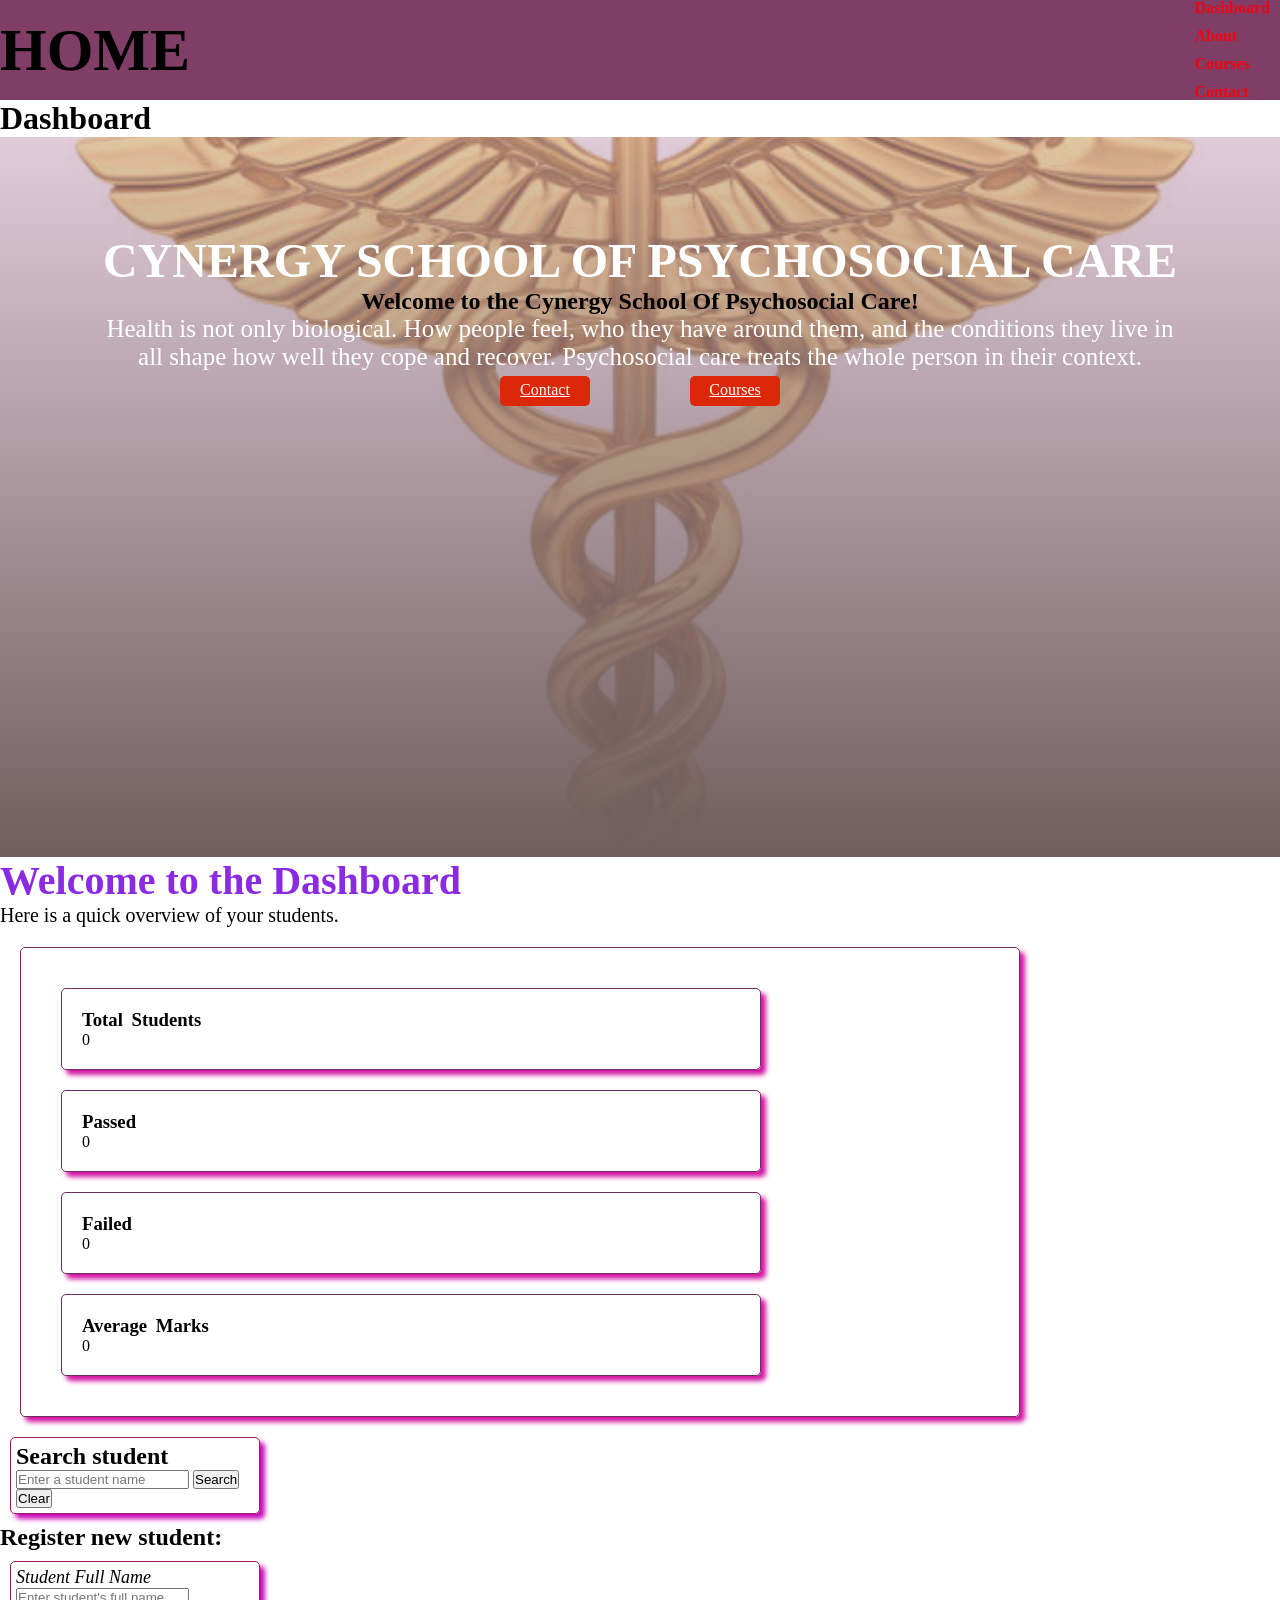
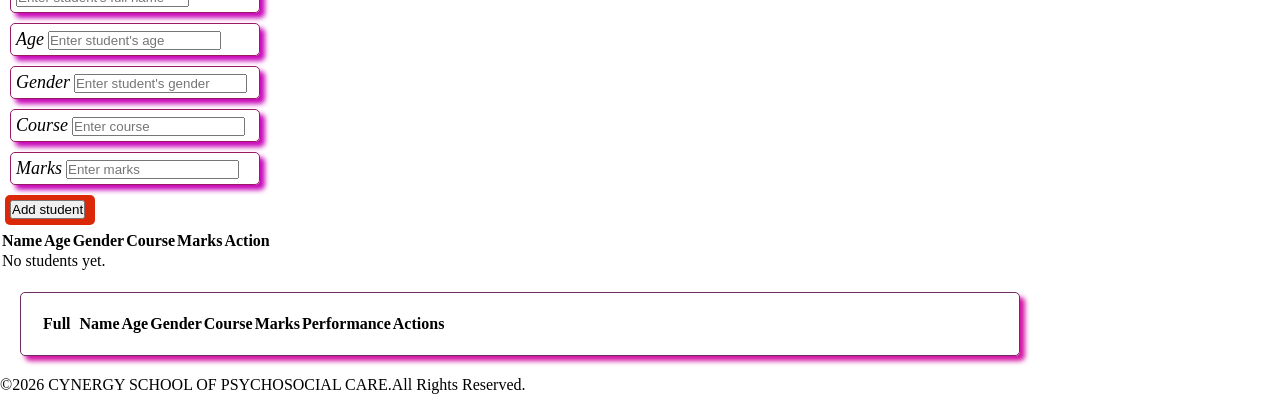
<file: index.html>
<!DOCTYPE html>
<html lang="en">
<head>
    <meta charset="UTF-8">
    <meta name="viewport" content="width=device-width, initial-scale=1.0">
    <title>Student Management Website</title>
    <link rel="stylesheet" href="style.css">

</head>
<body>
    <header>
        <h1>HOME</h1>
     <nav><ul>
        <li><a href="index.html">Dashboard</a></li>
        <li><a href="about.html">About</a></li>
        <li><a href="courses.html">Courses</a></li>
        <li><a href="contact.html">Contact</a></li> 
        </ul>
    </nav>
    </header>
    <h1>Dashboard</h1>
    <section class="hero">  
    <h1>CYNERGY SCHOOL OF PSYCHOSOCIAL CARE</h1>
    <h2>Welcome to the Cynergy School Of Psychosocial Care!</h2>
    <p>Health is not only biological. How people feel, who they have around them, and the conditions they live in all shape how well they cope and recover. Psychosocial care treats the whole person in their context.</p>
   <div class="container">
    <div class="button">
       <a href="contact.html" class="button">Contact</a>
    </div>
    <div class="button">
       <a href="courses.html" class="button">Courses</a>
    </div>
   </div>
   </section>

    <section class="dashboard">
      <h2>Welcome to the Dashboard</h2>
      <p class="section-intro">Here is a quick overview of your students.</p>

      <div class="card">
        <div class="card-1">
          <h3>Total Students</h3>
          <p class="number" id="totalStudents">0</p>
        </div>
        <div class="card-1">
          <h3>Passed</h3>
          <p class="number" id="passedStudents">0</p>
        </div>
        <div class="card-1">
          <h3>Failed</h3>
          <p class="number" id="failedStudents">0</p>
        </div>
        <div class="card-1">
          <h3>Average Marks</h3>
          <p class="number" id="averageMarks">0</p>
        </div>
      </div>
    </section>

<div id="search" class="search">
     <h2>Search student</h2>
  <input type="text" id="searchInput" placeholder="Enter a student name">
  <button id="searchBtn">Search</button>
  <button id="clearBtn">Clear</button>
  <div id="searchResult"></div>
</div>

    <form id="studentForm">
    <h2>Register new student:</h2>
    <div class="input">
        <label for="fullName">Student Full Name</label>
        <input type="text" name="fullName" id="fullName" placeholder="Enter student's full name">
    </div>

    <div class="input">
        <label for="age">Age</label>
        <input type="number" name="age" id="age" placeholder="Enter student's age">
    </div>

    <div class="input">
        <label for="gender">Gender</label>
        <input type="text" name="gender" id="gender" placeholder="Enter student's gender">
    </div>

    <div class="input">
        <label for="course">Course</label>
        <input type="text" name="course" id="course" placeholder="Enter course">
    </div>

    <div class="input">
        <label for="marks">Marks</label>
        <input type="number" name="marks" id="marks" placeholder="Enter marks">
    </div>

    <p id="message"></p>

    <div class="button">
       <button type="submit">Add student</button>
    </div>
</form>

<p id="summary"></p>
<table>
  <thead>
    <tr>
      <th>Name</th><th>Age</th><th>Gender</th>
      <th>Course</th><th>Marks</th><th>Action</th>
    </tr>
  </thead>
  <tbody id="studentList"></tbody>
</table>

<div id="studentList" class="table">
        <table>
          <thead>
            <tr>
              <th>Full Name</th>
              <th>Age</th>
              <th>Gender</th>
              <th>Course</th>
              <th>Marks</th>
              <th>Performance</th>
              <th>Actions</th>
            </tr>
          </thead>
          <tbody id="studenttable">
          </tbody>
        </table>
      </div>
    </section>



<footer>
        <p> &copy;2026 CYNERGY SCHOOL OF PSYCHOSOCIAL CARE.All Rights Reserved.</p>
</footer>

<script src="script.js"></script>
</body>
</html>
</file>
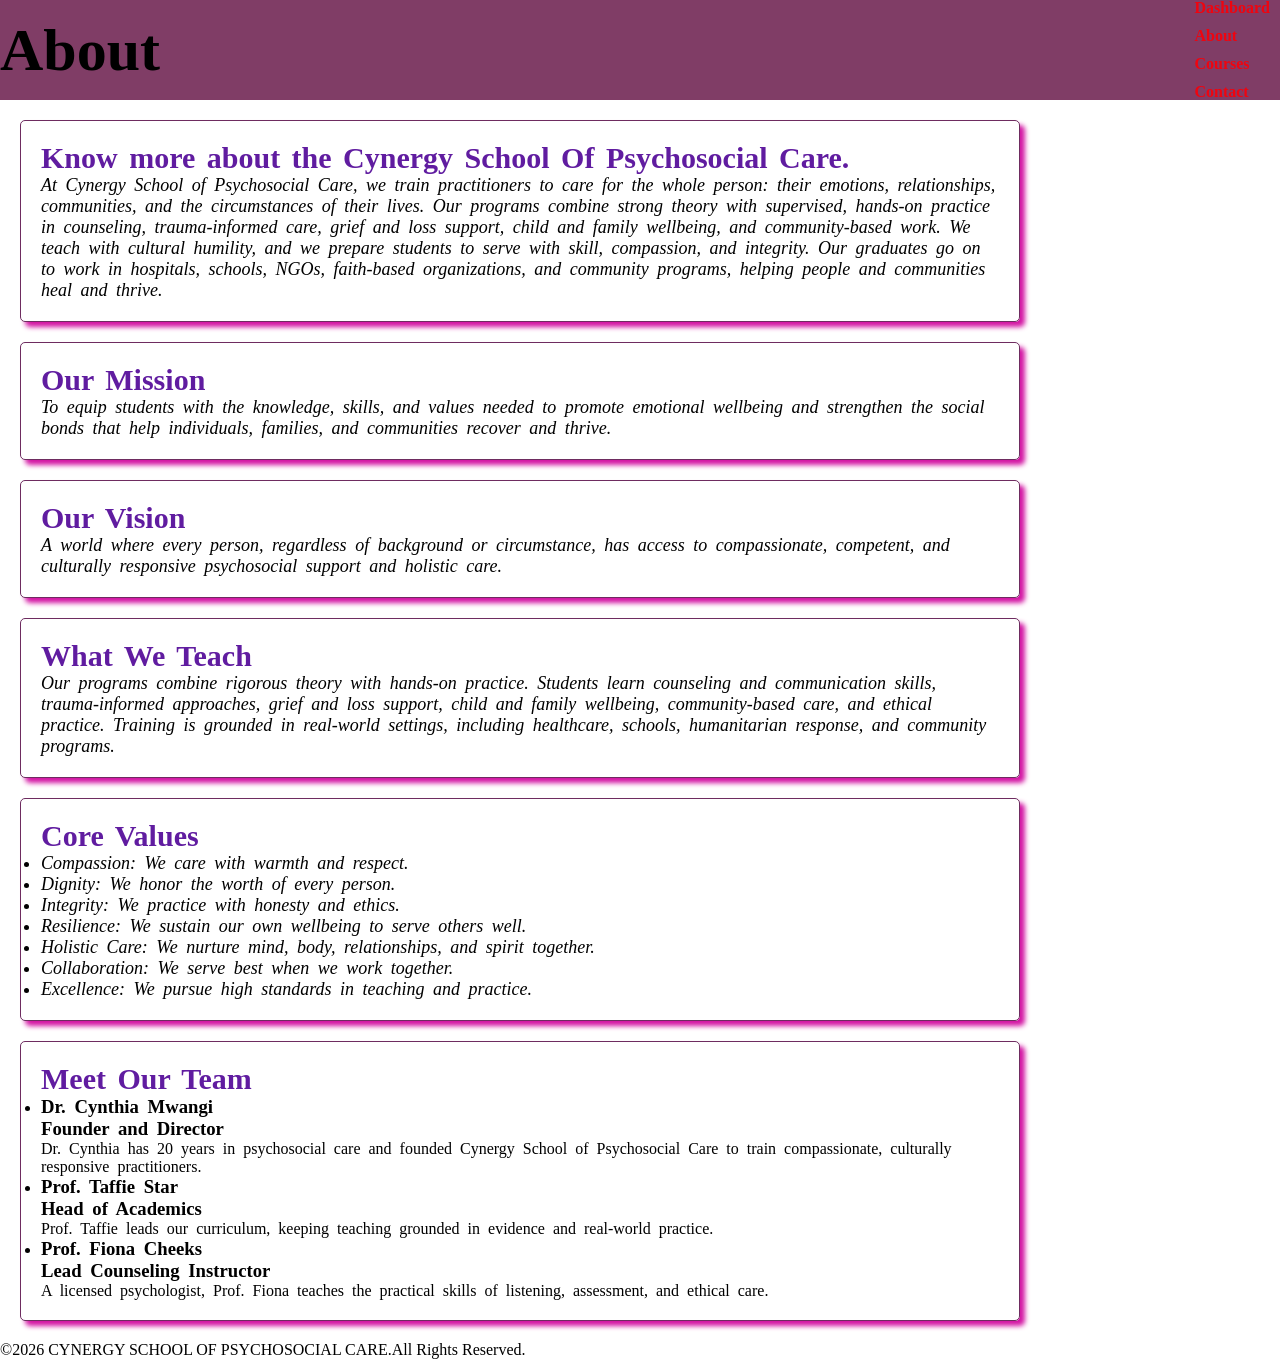
<file: about.html>
<!DOCTYPE html>
<html lang="en">
<head>
    <meta charset="UTF-8">
    <meta name="viewport" content="width=device-width, initial-scale=1.0">
    <title>Student Management website</title>
    <link rel="stylesheet" href="style.css">
</head>
<body>
    <header> 
        <h1>About</h1>
    <nav><ul>
        <li><a href="index.html">Dashboard</a></li>
        <li><a href="about.html">About</a></li>
        <li><a href="courses.html">Courses</a></li>
        <li><a href="contact.html">Contact</a></li> 
        </ul>
    </nav>
    </header>
     
<div class="card">
    <h2>Know more about the Cynergy School Of Psychosocial Care.</h2>

    <p>At Cynergy School of Psychosocial Care, we train practitioners to care for the whole person: their emotions, relationships, communities, and the circumstances of their lives.

Our programs combine strong theory with supervised, hands-on practice in counseling, trauma-informed care, grief and loss support, child and family wellbeing, and community-based work. We teach with cultural humility, and we prepare students to serve with skill, compassion, and integrity.

Our graduates go on to work in hospitals, schools, NGOs, faith-based organizations, and community programs, helping people and communities heal and thrive.</p>
</div>

<div class="card">
<h2> Our Mission</h2>

<p>To equip students with the knowledge, skills, and values needed to promote emotional wellbeing and strengthen the social bonds that help individuals, families, and communities recover and thrive.</p>

</div>

<div class="card">
<h2>Our Vision</h2>

<p>A world where every person, regardless of background or circumstance, has access to compassionate, competent, and culturally responsive psychosocial support and holistic care.</p>
</div>
<div class="card">
    <h2>What We Teach</h2>
    <p>Our programs combine rigorous theory with hands-on practice. Students learn counseling and communication skills, trauma-informed approaches, grief and loss support, child and family wellbeing, community-based care, and ethical practice. Training is grounded in real-world settings, including healthcare, schools, humanitarian response, and community programs.</p>
</div>
<div class="card">
<h2>Core Values</h2>
<ul>
    <li>Compassion: We care with warmth and respect.</li>
    <li>Dignity: We honor the worth of every person.</li>
    <li>Integrity: We practice with honesty and ethics.</li>
    <li>Resilience: We sustain our own wellbeing to serve others well.</li>
    <li>Holistic Care: We nurture mind, body, relationships, and spirit together.</li>
    <li>Collaboration: We serve best when we work together.</li>
    <li>Excellence: We pursue high standards in teaching and practice.</li>
</ul>
</div>

<div class="card">
    <h2>Meet Our Team</h2>
    <div>
    <ul>
       <li><h3>Dr. Cynthia Mwangi</h3>
        <h3>Founder and Director</h3>
       <p>Dr. Cynthia has 20 years in psychosocial care and founded Cynergy School of Psychosocial Care to train compassionate, culturally responsive practitioners.</p>
       </li>
       <li><h3>Prof. Taffie Star</h3>
        <h3>Head of Academics</h3>
        <p>Prof. Taffie leads our curriculum, keeping teaching grounded in evidence and real-world practice.</p>
       </li>
       <li><h3>Prof. Fiona Cheeks</h3>
        <h3>Lead Counseling Instructor</h3>
        <p>A licensed psychologist, Prof. Fiona teaches the practical skills of listening, assessment, and ethical care.</p>
       </li>
    </ul>    
    </div>
</div>



<footer>
    <p> &copy;2026 CYNERGY SCHOOL OF PSYCHOSOCIAL CARE.All Rights Reserved.</p>
</footer>
</footer>
<script src="script.js"></script>
</body>
</html>
</file>
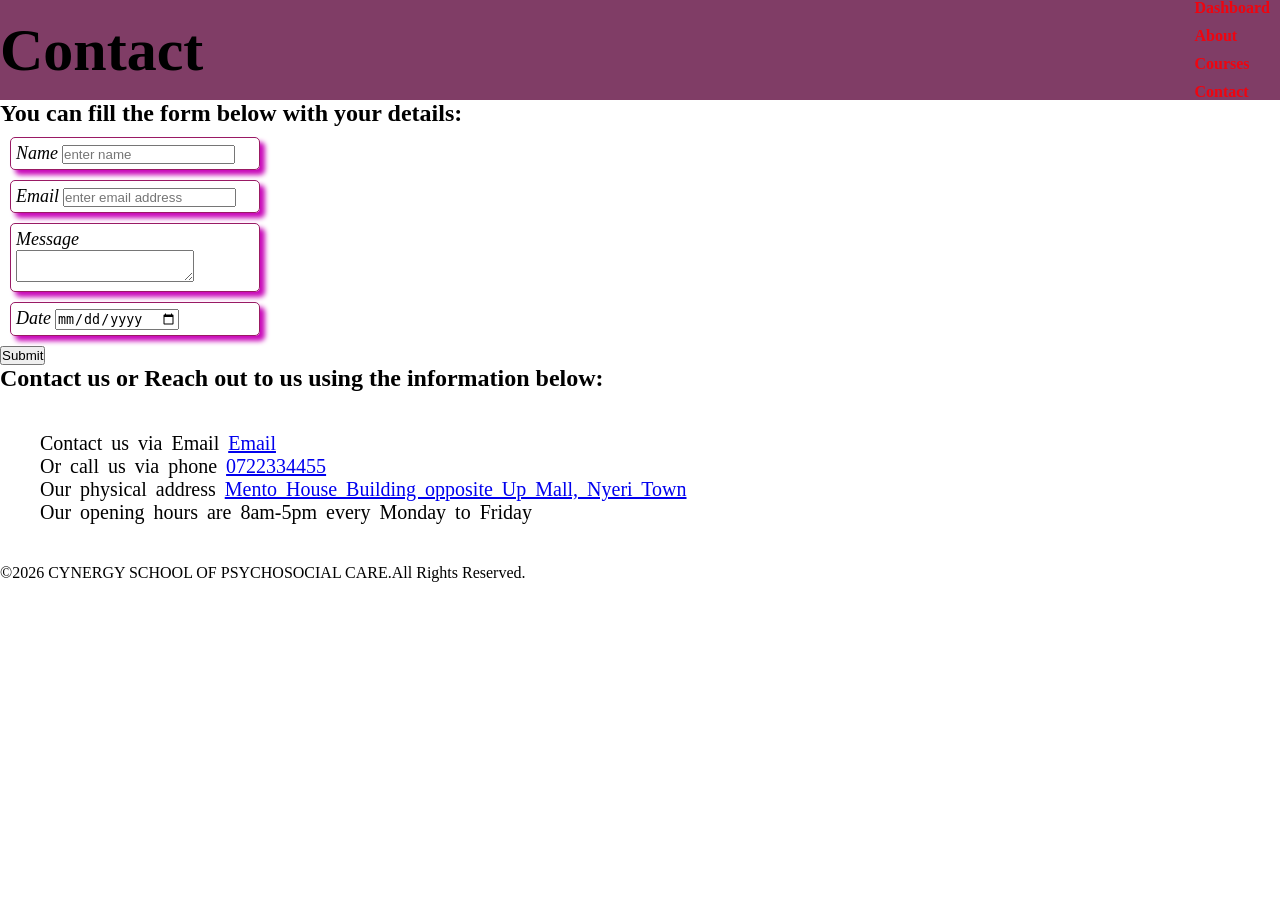
<file: contact.html>
<!DOCTYPE html>
<html lang="en">
<head>
    <meta charset="UTF-8">
    <meta name="viewport" content="width=device-width, initial-scale=1.0">
    <title>Student Management Website</title>
    <link rel="stylesheet" href="style.css">
</head>
<body>
    <header>
         <h1>Contact</h1>
   <nav><ul>
        <li><a href="index.html">Dashboard</a></li>
        <li><a href="about.html">About</a></li>
        <li><a href="courses.html">Courses</a></li>
        <li><a href="contact.html">Contact</a></li> 
        </ul>
    </nav>
    </header>
    <form>

        <h2>You can fill the form below with your details:</h2>
        <div id="studentForm" class="input">
            <label for="name">Name</label>
            <input type="name" name="name" id="name" placeholder="enter name">
        </div>

        <div class="input">
            <label for="email">Email</label>
            <input type="email" name="email" id="email" placeholder="enter email address">
        </div>

        <div class="input">
            <label for="message">Message</label>
            <textarea name="message" id=""></textarea>
        </div>

        <div class="input">
            <label for="date">Date</label>
            <input type="date" name="date" id="date">
        </div>
        <div class="content">
            <button type="submit">Submit </button>
        </div>
    </form>


    <h2>Contact us or Reach out to us using the information below:</h2>
<div class="contact">
<p>Contact us via Email <a href="mailto:cynergyschoolofpsychosocialcare@gmail.com">Email</a></p>
<p>Or call us via phone <a href="phone number">0722334455</a></p>
<p>Our physical address <a href="physical address">Mento House Building opposite Up Mall, Nyeri Town</a></p>
<p>Our opening hours are 8am-5pm every Monday to Friday</p>
</div>

<footer>
    <p> &copy;2026 CYNERGY SCHOOL OF PSYCHOSOCIAL CARE.All Rights Reserved.</p>
</footer>
</footer>

<script src="script.js"></script>
</body>
</html>
</file>
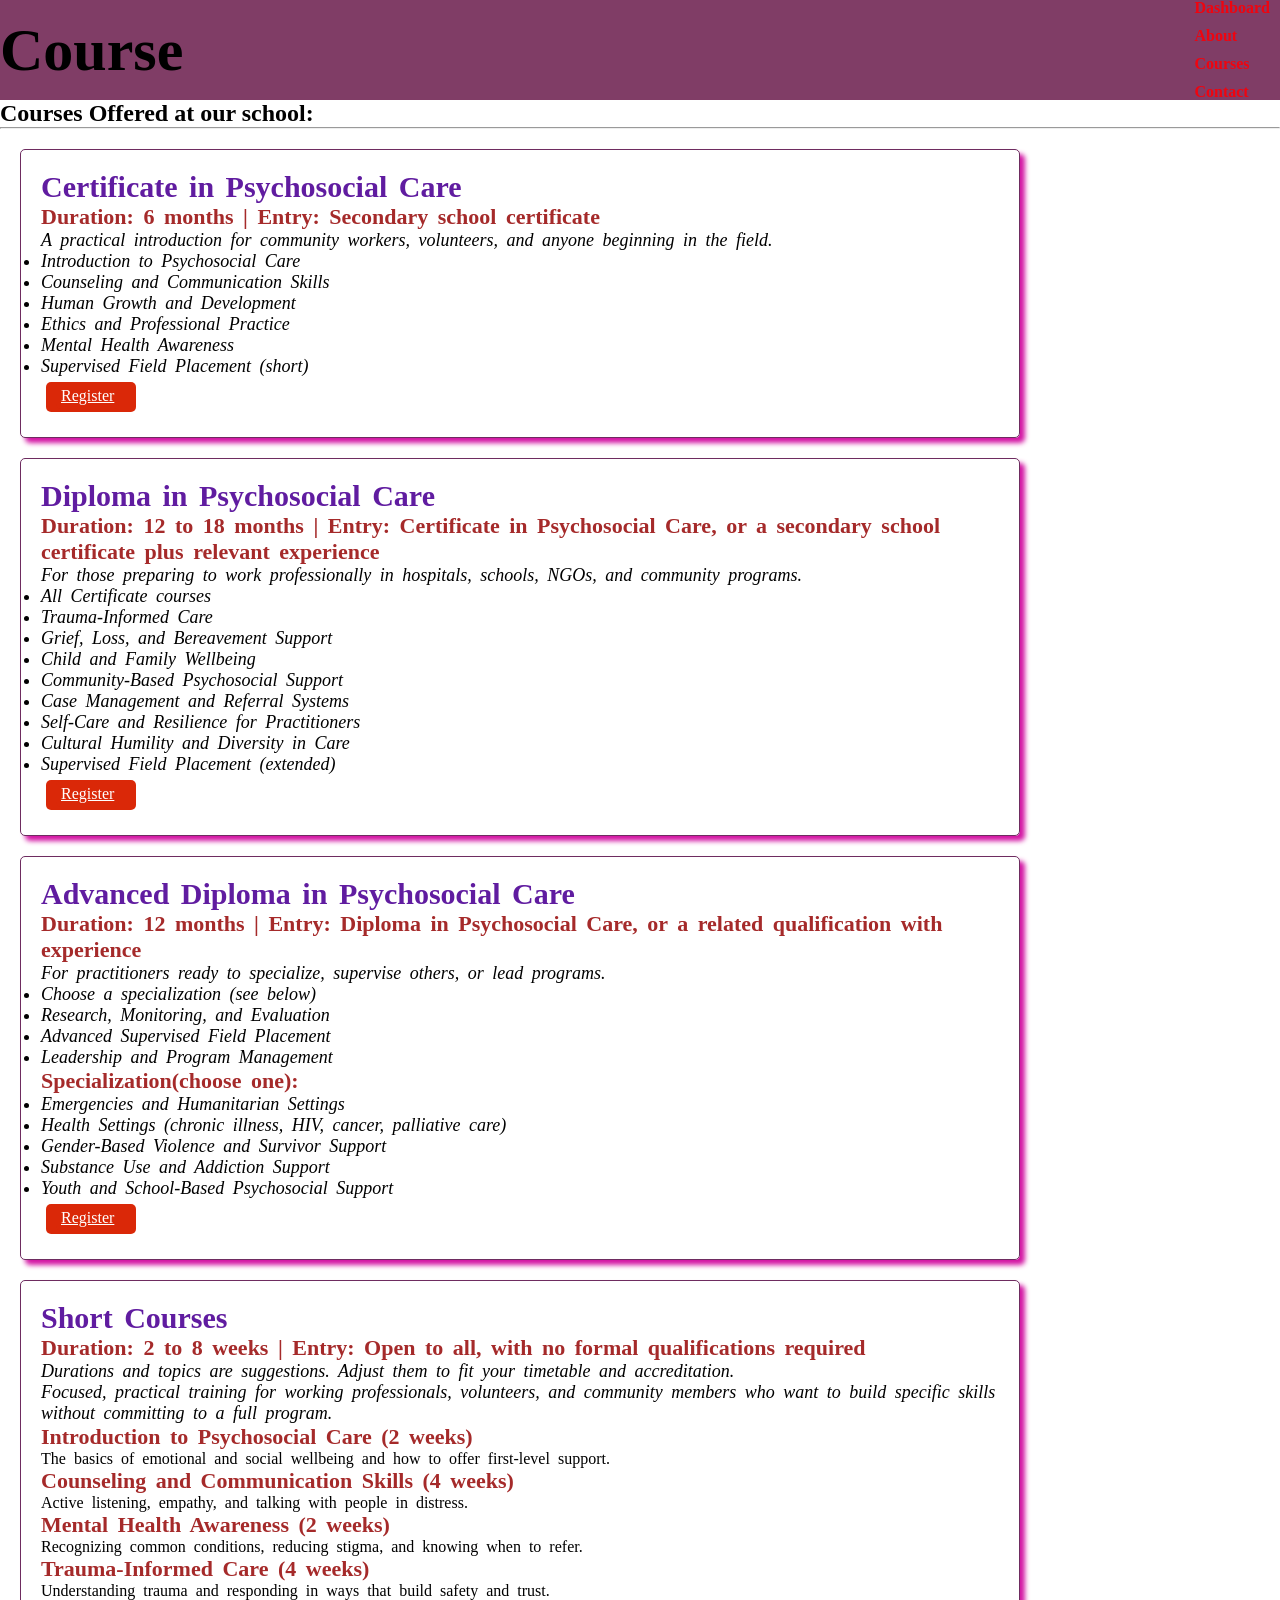
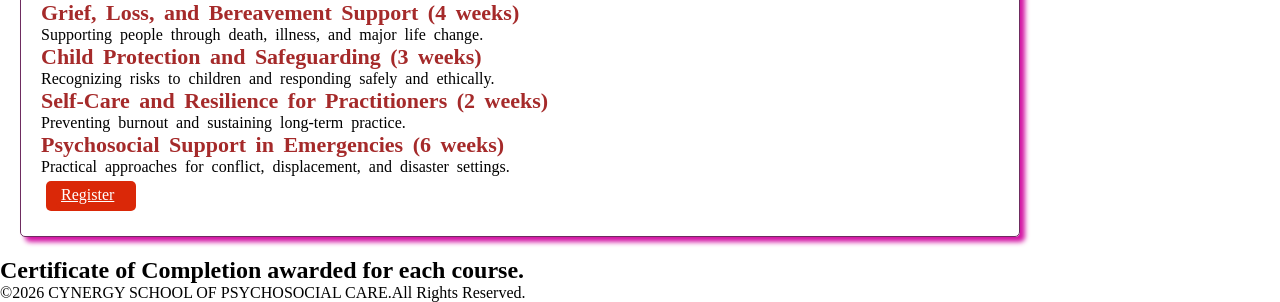
<file: courses.html>
<!DOCTYPE html>
<html lang="en">
<head>
    <meta charset="UTF-8">
    <meta name="viewport" content="width=device-width, initial-scale=1.0">
    <title>Student Management Website</title>
<link rel="stylesheet" href="style.css">
</head>
<body>
    <header>
         <h1>Course</h1>
     <nav><ul>
        <li><a href="index.html">Dashboard</a></li>
        <li><a href="about.html">About</a></li>
        <li><a href="courses.html">Courses</a></li>
        <li><a href="contact.html">Contact</a></li> 
        </ul>
    </nav>
    </header>
    
    <h2>Courses Offered at our school:</h2>
    <hr>
    <div class="card">
    <h2>Certificate in Psychosocial Care</h2>
    <h3>Duration: 6 months | Entry: Secondary school certificate</h3>
    <p>A practical introduction for community workers, volunteers, and anyone beginning in the field.
<ul>
<li>Introduction to Psychosocial Care</li>
<li>Counseling and Communication Skills</li>
<li>Human Growth and Development</li>
<li>Ethics and Professional Practice</li>
<li>Mental Health Awareness</li>
<li>Supervised Field Placement (short)</li>
</ul>
</p>
<div class="button">
<a href="index.html#register" class="button">Register</a>
</div>

    </div>

    <div class="card">
        <h2>Diploma in Psychosocial Care</h2>
        <h3>Duration: 12 to 18 months | Entry: Certificate in Psychosocial Care, or a secondary school certificate plus relevant experience</h3>
        <p>For those preparing to work professionally in hospitals, schools, NGOs, and community programs.
    <ul>
        <li>All Certificate courses</li>
        <li>Trauma-Informed Care</li>
        <li>Grief, Loss, and Bereavement Support</li>
        <li>Child and Family Wellbeing</li>
        <li>Community-Based Psychosocial Support</li>
        <li>Case Management and Referral Systems</li>
        <li>Self-Care and Resilience for Practitioners</li>
        <li>Cultural Humility and Diversity in Care</li>
        <li>Supervised Field Placement (extended)</li>
    </ul>
        </p>
    <div class="button">
       <a href="index.html#register" class="button">Register</a>
    </div>
    </div>

    <div class="card">
        <h2>Advanced Diploma in Psychosocial Care</h2>
        <h3>Duration: 12 months | Entry: Diploma in Psychosocial Care, or a related qualification with experience</h3>
    <p>For practitioners ready to specialize, supervise others, or lead programs.
        <ul>
            <li>Choose a specialization (see below)</li>
            <li>Research, Monitoring, and Evaluation</li>
            <li>Advanced Supervised Field Placement</li>
            <li>Leadership and Program Management</li>
        </ul>

        <h3>Specialization(choose one):</h3>
        <ul>
            <li>Emergencies and Humanitarian Settings</li>
            <li>Health Settings (chronic illness, HIV, cancer, palliative care)</li>
            <li>Gender-Based Violence and Survivor Support</li>
            <li>Substance Use and Addiction Support</li>
            <li>Youth and School-Based Psychosocial Support</li>
        </ul>
    </p>
<div class="button">
  <a href="index.html#register" class="button">Register</a>
</div>

    </div>

    <div class="card">
        <h2>Short Courses</h2>
        <h3>Duration: 2 to 8 weeks | Entry: Open to all, with no formal qualifications required</h3>
        <p>Durations and topics are suggestions. Adjust them to fit your timetable and accreditation.</p>
        <p>Focused, practical training for working professionals, volunteers, and community members who want to build specific skills without committing to a full program.</p>
        <p>
<h3>Introduction to Psychosocial Care (2 weeks)</h3>
The basics of emotional and social wellbeing and how to offer first-level support.

<h3>Counseling and Communication Skills (4 weeks)</h3>
Active listening, empathy, and talking with people in distress.

<h3>Mental Health Awareness (2 weeks)</h3>
Recognizing common conditions, reducing stigma, and knowing when to refer.

<h3>Trauma-Informed Care (4 weeks)</h3>
Understanding trauma and responding in ways that build safety and trust.

<h3>Grief, Loss, and Bereavement Support (4 weeks)</h3>
Supporting people through death, illness, and major life change.

<h3>Child Protection and Safeguarding (3 weeks)</h3>
Recognizing risks to children and responding safely and ethically.

<h3>Self-Care and Resilience for Practitioners (2 weeks)</h3>
Preventing burnout and sustaining long-term practice.

<h3>Psychosocial Support in Emergencies (6 weeks)</h3>
Practical approaches for conflict, displacement, and disaster settings.</p>

<div class="button">
  <a href="index.html#register" class="button">Register</a>
</div>

    </div>

    <h2>Certificate of Completion awarded for each course.</h2>



   <footer>
       <p> &copy;2026 CYNERGY SCHOOL OF PSYCHOSOCIAL CARE.All Rights Reserved.</p>
</footer>
   </footer>

<script src="script.js"></script>
</body>
</html>
</file>
<file: style.css>
* {
    margin: 0;
    padding: 0;
    box-sizing: border-box;
}
header {
    display: flex;
    justify-content: space-between;
    align-items: center;
    background-color: rgb(128, 61, 102);
    color: white;
    height: 100px;
}

header> h1{
    color: black;
    font-size: 60px;
}
nav>ul>li {
    margin: 10px;
    list-style: none;
}
nav>ul>li>a {
    text-decoration: none;
    color: rgb(240, 4, 15);
    font-weight: bolder;
    transition: color 0.3s ease;
}
nav>ul>li>a:hover{
    color: rgb(241, 238, 8);
    margin: 3px;
}

.dashboard>h2 {
    font-size: 40px;
    color: blueviolet;
}

.dashboard>p {
    font-size: 20px;
}

.hero {
    background-image: linear-gradient(rgba(194, 153, 180, 0.5), rgb(112, 94, 94)), url(healthcare\ symbol.jpg);
    background-position: center;
    background-size: cover;
    background-repeat: no-repeat;
    height: 80vh;
    text-align: center;
    padding: 6rem;
}
.hero>h1 {
    color: #fff;
    font-size: 3rem;
}

.hero>p {
    color: #fff;
    font-size: 25px;
}

.container {
    display: flex;
    gap: 90px;
    justify-content: center; 
}

.button {
    margin: 5px;
    padding: 5px;
    background-color: rgb(218, 40, 8);
    border: none;
    width: 90px;
    border-radius: 5px;
    color: white;
    height: 30px;   
}

.button:hover{
     background-color: #fff;
    color: rgb(218, 124, 8);
    margin: 3px;
}

.card> h2 {
font-size: 30px;
color: rgb(96, 28, 160);
}

.card> p {
font-size: 18px;
font-style: italic;
}

.card {
    border: 1px solid rgb(110, 44, 96);
    margin: 20px;
    border-radius: 5px;
    padding: 20px;
    box-shadow: 5px 5px 5px rgb(211, 20, 163);
    width: 1000px;
    word-spacing: 4px;  
}
.card-1 {
     border: 1px solid rgb(110, 44, 96);
    margin: 20px;
    border-radius: 5px;
    padding: 20px;
    box-shadow: 5px 5px 5px rgb(211, 20, 163);
    width: 700px;
    word-spacing: 4px; 
}

.card >ul>li {
    font-size: 18px;
    font-style: italic;
}

.card> h3 {
    font-size: 22px;
    color: brown;
}

.table {
     border: 1px solid rgb(110, 44, 96);
    margin: 20px;
    border-radius: 5px;
    padding: 20px;
    box-shadow: 5px 5px 5px rgb(211, 20, 163);
    width: 1000px;
    word-spacing: 5px; 
}
.table> th {
    margin: 20px;
    padding: 20px;
    word-spacing: 5px;
}

.search {
    border: 1px solid rgb(153, 26, 100);
    margin: 10px;
    border-radius: 5px;
    padding: 5px;
    box-shadow: 5px 5px 5px rgb(201, 9, 185);
    width: 250px; 
}

.input {
    border: 1px solid rgb(153, 26, 100);
    margin: 10px;
    border-radius: 5px;
    padding: 5px;
    box-shadow: 5px 5px 5px rgb(201, 9, 185);
    width: 250px;
}

.input >label {
    font-size: 18px;
    font-style:italic;
}

.contact {
    font-size: 20px;
    word-spacing: 4px;
    padding: 20px;
    margin: 20px;
}
</file>
